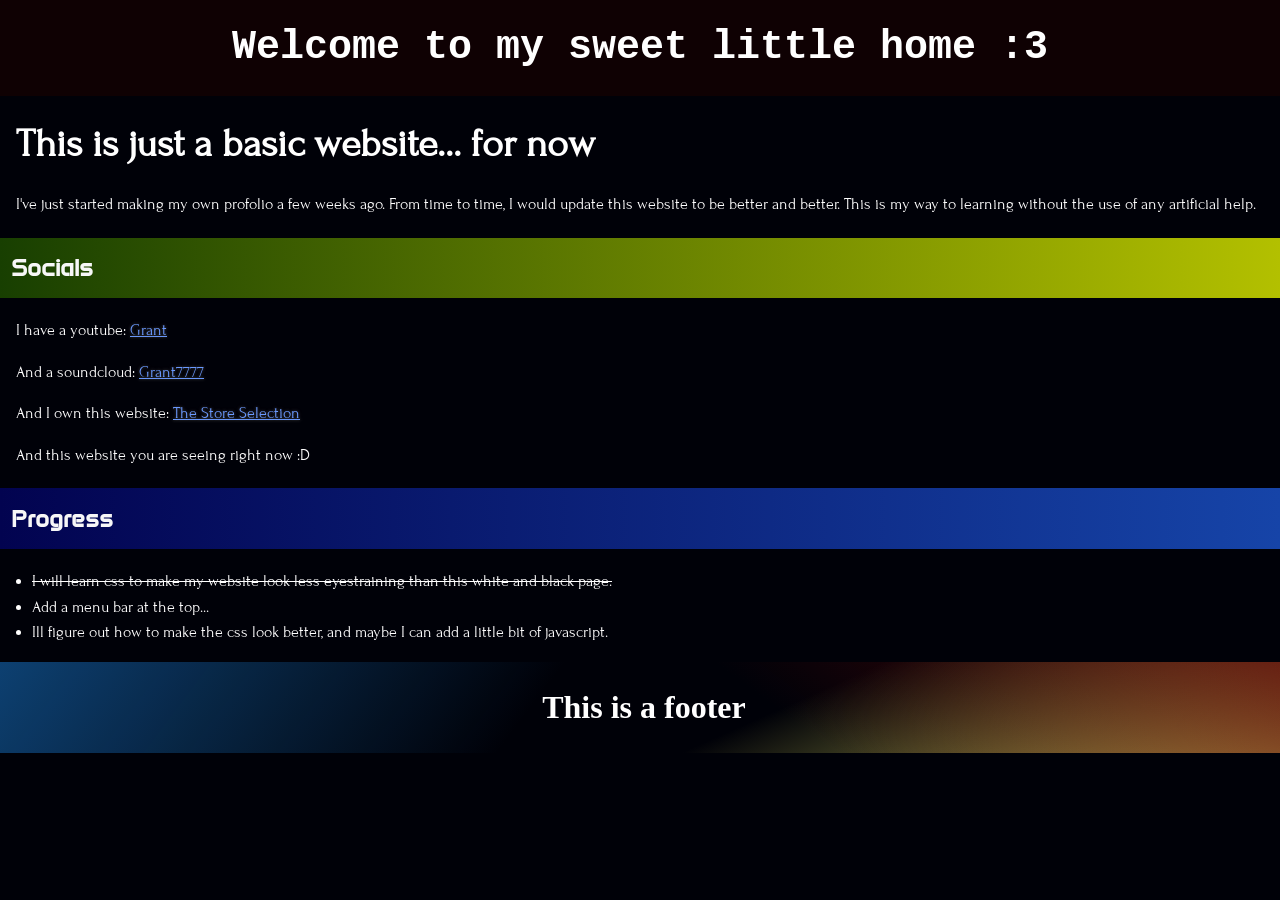
<file: index.html>
<!DOCTYPE html>
<html lang="en">

<head>
  <title>Grant's Little Home</title>
  <meta charset="UTF-8" />
  <meta name="viewport" content="width=device-width, initial-scale=1.0" />
  <link rel="stylesheet" href="css/index.css" />
    <!-- Fonts -->
  <link rel="preconnect" href="https://fonts.googleapis.com">
  <link rel="preconnect" href="https://fonts.gstatic.com" crossorigin>
  <link href="https://fonts.googleapis.com/css2?family=Anta&family=Forum&display=swap" rel="stylesheet">
    <!-- My favicon :3-->
  <link rel="icon" type="image/x-icon" href="/favicon.ico">
</head>
<body>
  <h1 id="header">Welcome to my sweet little home :3</h1>
    <h2 id="house">This is just a basic website...
for now</h2>
  <p>
    I've just started making my own profolio a few weeks ago.
    From time to time, I would update this website to be better and better.
    This is my way to learning without the use of any artificial help.
  </p>
    <h2 id="header2" class="header2">Socials</h2>
    <p>I have a youtube: <a target="_blank"href="https://youtube.com/@grant.7777">Grant</a></p>
    <p>And a soundcloud: <a target="_blank" href="https://soundcloud.com/theygotmeconfused">Grant7777</a></p>
    <p>And I own this website: <a target="_blank"href="https://thestoreselection.com">The Store Selection</a></p>
    <p>And this website you are seeing right now :D</p>
    <blank></blank>

  <h2 id="progress" class="header2">Progress</h2>
  <ul>
    <li><s>I will learn css to make my website look less eyestraining than this white and black page.</s></li>
    <li>Add a menu bar at the top...</li>
    <li>Ill figure out how to make the css look better, and maybe I can add a little bit of javascript.</li>
  </ul>
    <footer id="footer">
        <p id="footer-text">This is a footer</p>
    </footer>
    <script src="js/main.js"></script>
</body>

</html>
</file>
<file: css/index.css>
body {
    margin: 0;
    font-family:merriweather;
    line-height: 1.6;
    background-color: #000108;
    color: #ffffff;
    overflow-x: clip;
    overflow-y: auto;
}


#header {
    background-color: #140202c7;
    color: #fff;
    padding: 1rem;
    text-align: center;
    font-size: 2.5rem;
    font-family: monospace;
    position: relative;
    z-index: 1;
    margin: 0;
}

.header2 {
    font-family: Anta, sans-serif;
    font-size: 1.5rem;
    color: #ffffff;
}

p {
    color: #ffffff;
    margin: 1rem;
    font-family: forum;
}

ul {
    color: #ffffff;
    margin: 1rem;
    font-family: forum;
    list-style-type: disc;
    padding-left: 1rem;
    line-height: 1.6;
}

a {
    color: #6a99ff;
    text-decoration: underline;
    text-shadow: 0 0 0.2rem #505050;
    font-family: forum;
}

a:hover {
    /* Removed the transition becuase it looks better in my opinion */
    color: #ff0000;
    text-shadow: 0 0 0.2rem #ff0000;
}

#house {
    margin: 1rem;
    font-size: 2.5rem;
    font-family: forum;
}

#header2 {
    text-align: Left;
    padding: 0.7rem;
    font-size: 1.5rem;
    font-weight: bold;
    color: #f7f7f7;
    text-decoration-style: solid;
    text-decoration-color: #ff0000;
    text-decoration-thickness: 0.2rem;
    background: linear-gradient(to right, #183f01, #b3c000);
}

#progress {
    text-align: Left;
    padding: 0.7rem;
    font-size: 1.5rem;
    font-weight: bold;
    color: #f7f7f7;
    background: linear-gradient(to right, #020350, #1644a8);
}

#footer {
    background:   
    linear-gradient(217deg, rgba(97, 8, 8, 0.8), transparent 40.71%),
    linear-gradient(127deg, rgba(16, 80, 139, 0.8), transparent 41.71%),
    linear-gradient(336deg, rgba(240, 238, 106, 0.8), transparent 40.71%);
    color: #ffffff;
    font-weight: bold; 
    text-align: center;
    padding: 0.25rem;
    font-size: 2rem;
    position: relative;
    bottom: 0;
    width: 100%;
}

#footer-text {
    font-family: Times New Roman, sans-serif;
}
</file>
